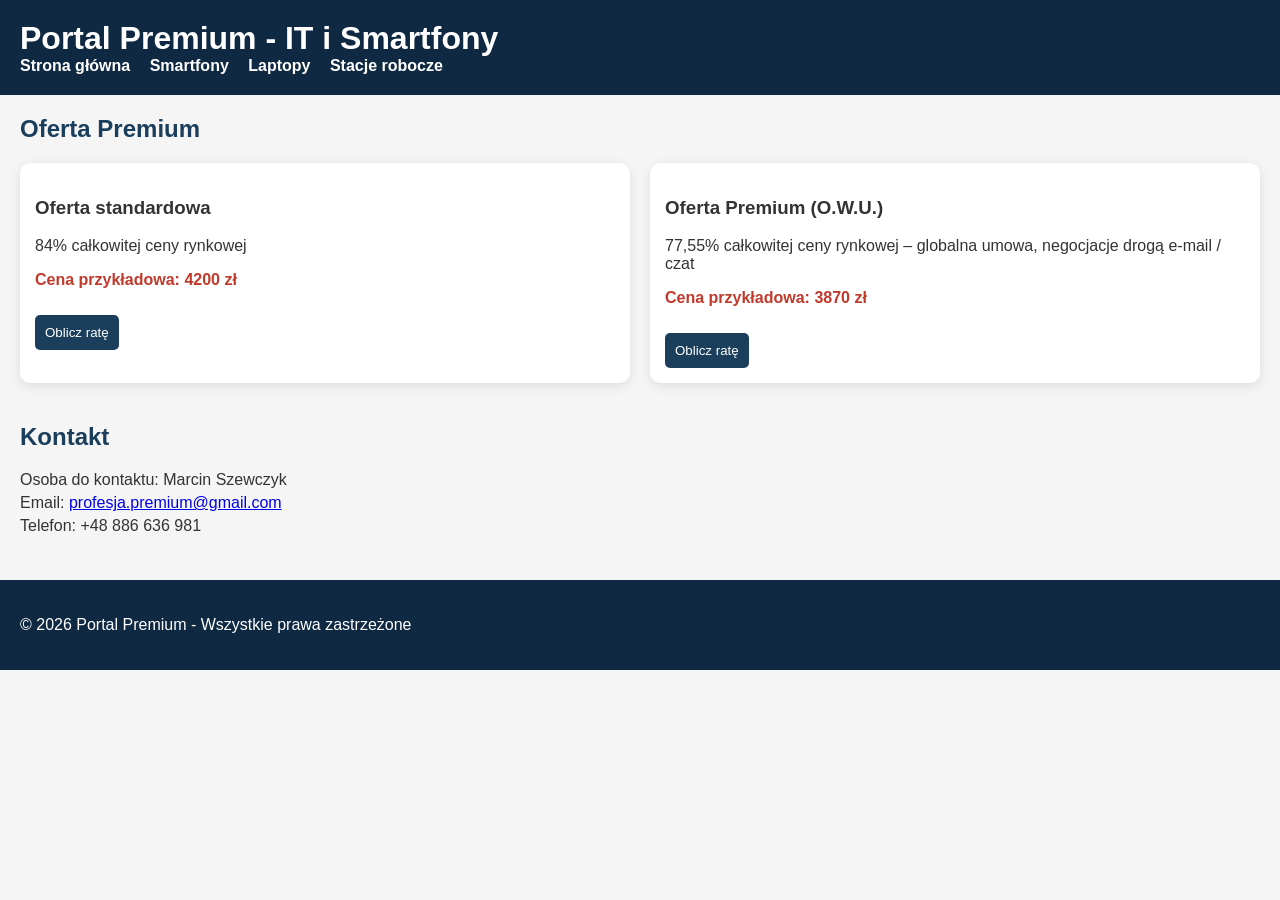
<file: index.html>
<!DOCTYPE html>
<html lang="pl">
<head>
<meta charset="UTF-8">
<meta name="viewport" content="width=device-width, initial-scale=1.0">
<title>Portal Premium - Oferta IT i Smartfony</title>
<style>
body { font-family: Arial, sans-serif; margin:0; background:#f5f5f5; color:#333;}
header { background:#0f2942; color:white; padding:20px;}
header h1 { margin:0; }
nav a { color:white; margin-right:15px; text-decoration:none; font-weight:bold; }
nav a:hover { text-decoration:underline; }
.section { padding:20px; }
h2 { color:#1a3e5c; margin-top:0; }
.products { display:grid; grid-template-columns:repeat(auto-fit,minmax(260px,1fr)); gap:20px; }
.product { background:white; padding:15px; border-radius:10px; box-shadow:0 3px 12px rgba(0,0,0,0.1); }
.product img { width:100%; border-radius:8px; }
.price { font-weight:bold; color:#c0392b; margin-top:5px; }
button { background:#1a3e5c; color:white; border:none; padding:10px; margin-top:10px; cursor:pointer; border-radius:5px; }
footer { background:#0f2942; color:white; padding:20px; margin-top:20px; }
.contact p { margin:5px 0; }
</style>
<script>
function rata(cena){ 
    alert("Szacowana rata miesięczna: "+(cena/12).toFixed(2)+" zł") 
}
</script>
</head>
<body>

<header>
<h1>Portal Premium - IT i Smartfony</h1>
<nav>
  <a href="index.html">Strona główna</a>
  <a href="kategorie/01-smartfony.html">Smartfony</a>
  <a href="kategorie/02-laptopy.html">Laptopy</a>
  <a href="kategorie/03-stacje-robocze.html">Stacje robocze</a>
  <!-- pozostałe kategorie od 04 do 37 -->
</nav>
</header>

<section class="section">
<h2>Oferta Premium</h2>
<div class="products">
  <div class="product">
    <h3>Oferta standardowa</h3>
    <p>84% całkowitej ceny rynkowej</p>
    <p class="price">Cena przykładowa: 4200 zł</p>
    <button onclick="rata(4200)">Oblicz ratę</button>
  </div>

  <div class="product">
    <h3>Oferta Premium (O.W.U.)</h3>
    <p>77,55% całkowitej ceny rynkowej – globalna umowa, negocjacje drogą e-mail / czat</p>
    <p class="price">Cena przykładowa: 3870 zł</p>
    <button onclick="rata(3870)">Oblicz ratę</button>
  </div>
</div>
</section>

<section class="section">
<h2>Kontakt</h2>
<div class="contact">
  <p>Osoba do kontaktu: Marcin Szewczyk</p>
  <p>Email: <a href="mailto:profesja.premium@gmail.com">profesja.premium@gmail.com</a></p>
  <p>Telefon: +48 886 636 981</p>
</div>
</section>

<footer>
<p>&copy; 2026 Portal Premium - Wszystkie prawa zastrzeżone</p>
</footer>

</body>
</html>
</file>
